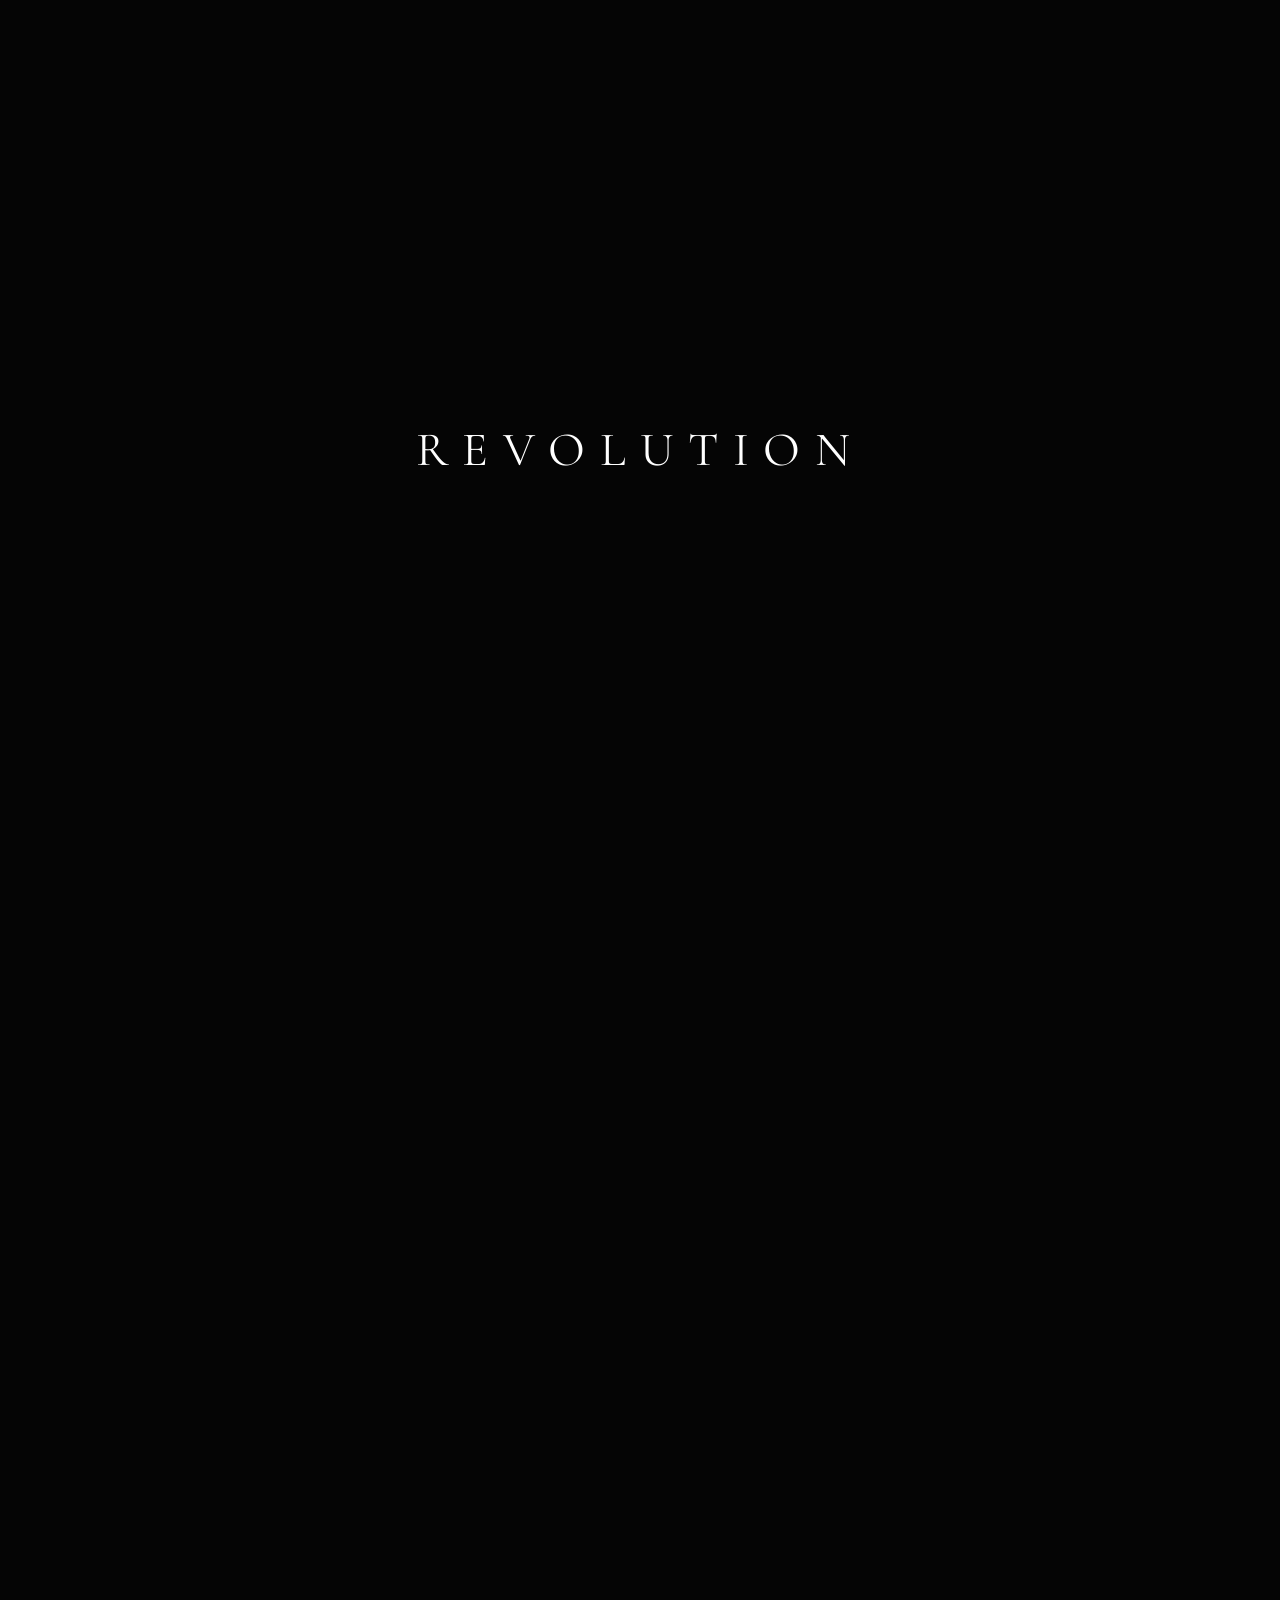
<file: index.html>
<!DOCTYPE html>
<html lang="ar" dir="rtl">
<head>
    <meta charset="UTF-8">
    <meta name="viewport" content="width=device-width, initial-scale=1.0">
    <title>REVOLUTION</title>
    <link href="https://fonts.googleapis.com/css2?family=Cormorant+Garamond:wght@300;600&family=Inter:wght@200;400;600&family=Tajawal:wght@400;700&display=swap" rel="stylesheet">
    <link rel="stylesheet" href="style.css">
</head>
<body>

    <!-- Loading Overlay -->
    <div class="loading-overlay" id="loadingOverlay">
        <span class="loading-text">REVOLUTION</span>
    </div>

    <!-- Dragon Transition (From Provided Code) -->
    <div class="dragon-wipe" id="dragonWipe">
        <div class="dragon-trail"></div>
        <div class="dragon-body">
            <svg viewBox="0 0 100 100" xmlns="http://www.w3.org/2000/svg">
                <path d="M95,50 C85,45 80,35 70,30 C60,25 50,25 40,30 C35,32 30,35 25,40 C20,35 15,30 10,30 C5,30 2,35 5,45 C8,55 5,60 10,65 C15,70 25,70 35,65 C30,75 25,85 30,90 C35,95 45,95 55,90 C65,85 75,75 85,65 C90,60 100,55 95,50 Z M20,40 C22,40 24,42 24,45 C24,48 22,50 19,50 C16,50 14,48 15,45 C16,42 18,40 20,40 Z"/>
            </svg>
        </div>
    </div>

    <!-- Canvas -->
    <canvas id="canvas"></canvas>

    <!-- Main Application -->
    <div id="main-app">
        <!-- Navigation -->
        <nav class="main-nav">
            <div class="logo">REVOLUTION</div>
            <div class="nav-links">
                <button class="nav-btn active" data-page="home" onclick="navigateTo('home')">Main</button>
                <button class="nav-btn" data-page="path" onclick="navigateTo('path')">طريق التحرر</button>
                <button class="nav-btn" data-page="light" onclick="navigateTo('light')">Light</button>
                <button class="nav-btn" data-page="countries" onclick="navigateTo('countries')">الدول</button>
                <button class="nav-btn" data-page="palestine" onclick="navigateTo('palestine')">فلسطين</button>
                <button class="nav-btn" data-page="sovereignty" onclick="navigateTo('sovereignty')">السيادة</button>
                <button class="nav-btn" data-page="external" onclick="navigateTo('external')">الأكاذيب</button>
            </div>
        </nav>

        <!-- HOME -->
        <div id="page-home" class="page-view active">
            <h1 class="home-title">TIME OUT</h1>
            <p class="home-subtitle">Whether you believe this is real or not...</p>
            <button class="cta-btn" onclick="navigateTo('path')">Start The Path</button>
        </div>

        <!-- PATH -->
        <div id="page-path" class="page-view">
            <div class="liberation-content">
                <div class="lib-section"><h1 style="font-size: 2.5rem; margin-bottom: 1rem;">طريق التحرر</h1></div>
                <div class="lib-section"><div class="lib-title">قبل أن تبدأ</div><p>أنت اليوم عبد...</p></div>
            </div>
        </div>

        <!-- LIGHT (White Door) -->
        <div id="page-light" class="page-view">
            <div style="height: 80vh; display: flex; align-items: center; justify-content: center;">
                <div class="door-container" onclick="openBrain()">
                    <div class="white-door"></div>
                    <div class="door-text">Enter The Brain</div>
                </div>
            </div>
        </div>

        <!-- COUNTRIES -->
        <div id="page-countries" class="page-view"><div class="section-header"><h2 class="section-title">تاريخ الدول العربية</h2></div><main id="countries-container"></main></div>
        <div id="page-palestine" class="page-view"><div class="section-header"><h2 class="section-title">فلسطين</h2></div><div id="palestine-grid" class="grid-container"></div></div>
        <div id="page-sovereignty" class="page-view"><div class="section-header"><h2 class="section-title">السيادة المخطوفة</h2></div><div id="sovereignty-grid" class="grid-container"></div></div>
        <div id="page-external" class="page-view"><div class="section-header"><h2 class="section-title">الأكاذيب المسيطرة</h2></div><div id="external-grid" class="grid-container"></div></div>

        <button class="donate-btn" onclick="donateAlert()"><svg width="16" height="16" fill="currentColor" viewBox="0 0 16 16"><path d="M5.5 13v1.25c0 .138.112.25.25.25h1a.25.25 0 0 0 .25-.25V13h.5v1.25c0 .138.112.25.25.25h1a.25.25 0 0 0 .25-.25V13h.5v1.25c0 .138.112.25.25.25h1a.25.25 0 0 0 .25-.25V13h.5a.5.5 0 0 0 .5-.5v-9a.5.5 0 0 0-.5-.5h-6a.5.5 0 0 0-.5.5v9a.5.5 0 0 0 .5.5h.5z"/><path d="M8 4a.5.5 0 0 1 .5.5v3a.5.5 0 0 1-1 0v-3A.5.5 0 0 1 8 4zm2 0a.5.5 0 0 1 .5.5v3a.5.5 0 0 1-1 0v-3A.5.5 0 0 1 10 4zm-4 0a.5.5 0 0 1 .5.5v3a.5.5 0 0 1-1 0v-3A.5.5 0 0 1 6 4z"/></svg> Donate</button>
    </div>

    <!-- Modal -->
    <div id="detail-modal" class="modal-overlay"><div class="modal-content"><div id="modal-body"></div></div></div>

    <!-- BRAIN CONTAINER -->
    <div id="brain-container">
        <button class="back-btn-heaven" onclick="closeBrain()">← Back</button>
        <div class="heaven-layout">
            <aside class="heaven-sidebar"><div class="heaven-logo">🧠 الـبـرين</div><nav id="heaven-nav"></nav></aside>
            <main class="heaven-main">
                <div class="heaven-search-box">
                    <input type="text" id="heaven-search" class="heaven-search-input" placeholder="ابحث..." oninput="handleHeavenSearch()">
                    <span class="heaven-search-icon">🔍</span>
                    <div id="heaven-autocomplete" class="heaven-autocomplete"></div>
                </div>
                <div id="heaven-results" class="heaven-results-grid"></div>
            </main>
        </div>
        <div id="heaven-modal" class="heaven-modal-overlay" onclick="if(event.target === this) closeHeavenModal()"><div class="heaven-modal-box"><div id="heaven-modal-body"></div></div></div>
    </div>

    <script src="data.js"></script>
    <script src="data2.js"></script>
    <script src="script.js"></script>
</body>
</html>
</file>
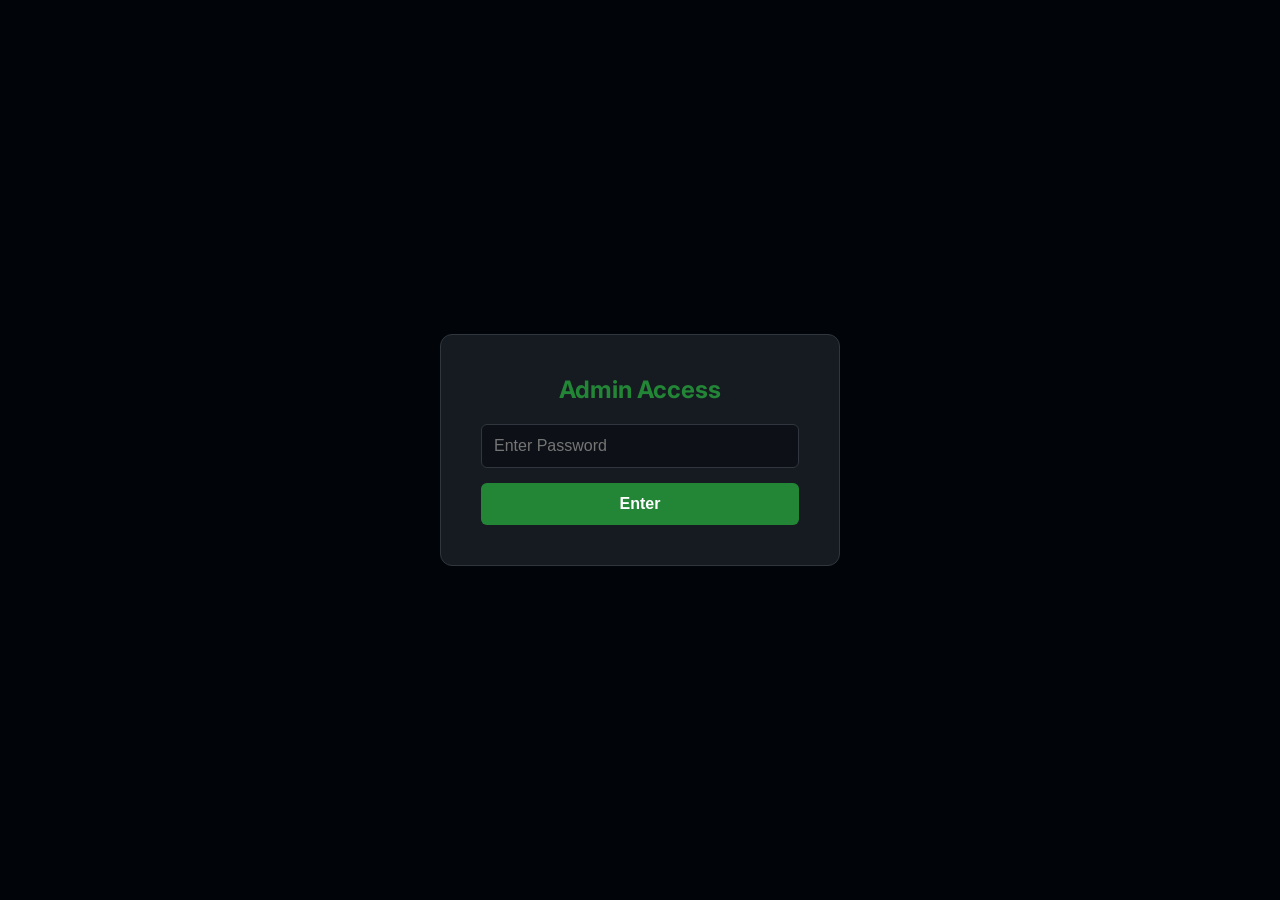
<file: index2.html>
<!DOCTYPE html>
<html lang="en">
<head>
    <meta charset="UTF-8">
    <meta name="viewport" content="width=device-width, initial-scale=1.0">
    <title>Admin Dashboard</title>
    <link href="https://fonts.googleapis.com/css2?family=Inter:wght@400;600;800&display=swap" rel="stylesheet">
    <style>
        :root {
            --bg: #0d1117; --card: #161b22; --border: #30363d;
            --text: #c9d1d9; --muted: #8b949e;
            --accent: #238636; --red: #f85149; --blue: #58a6ff;
        }
        * { margin: 0; padding: 0; box-sizing: border-box; }
        body {
            font-family: 'Inter', sans-serif;
            background-color: var(--bg); color: var(--text);
            height: 100vh; overflow: hidden;
            display: flex; flex-direction: column;
        }

        /* LOGIN */
        #login-layer { position: fixed; inset: 0; z-index: 9999; background: #010409; display: flex; align-items: center; justify-content: center; }
        .login-box { background: var(--card); padding: 40px; border: 1px solid var(--border); border-radius: 12px; text-align: center; width: 100%; max-width: 400px; }
        .login-box h2 { color: var(--accent); margin-bottom: 20px; font-size: 1.5rem; }
        input { width: 100%; padding: 12px; border-radius: 6px; border: 1px solid var(--border); background: #0d1117; color: #fff; font-size: 1rem; outline: none; margin-bottom: 15px; }
        button { width: 100%; padding: 12px; border-radius: 6px; border: none; background: var(--accent); color: #fff; font-weight: 600; cursor: pointer; font-size: 1rem; transition: 0.2s; }
        button:hover { filter: brightness(1.1); }
        .err { color: var(--red); font-size: 0.85rem; margin-top: 10px; display: none; }

        /* MAIN APP */
        #main-app-wrapper { display: none; height: 100%; flex-direction: column; }
        body.logged-in #login-layer { display: none; }
        body.logged-in #main-app-wrapper { display: flex; }

        /* TOP BAR */
        .top-bar { height: 60px; border-bottom: 1px solid var(--border); display: flex; align-items: center; justify-content: space-between; padding: 0 20px; background: #161b22; flex-shrink: 0; }
        .top-bar h1 { font-size: 1rem; color: var(--muted); font-weight: 600; display: flex; align-items: center; gap: 10px; }
        .status-badge { font-size: 0.75rem; background: #30363d; padding: 4px 8px; border-radius: 4px; color: #fff; }
        .actions { display: flex; gap: 10px; }
        .btn-sm { padding: 8px 16px; font-size: 0.85rem; width: auto; border-radius: 6px; }
        .btn-outline { background: transparent; border: 1px solid var(--border); color: var(--text); }
        .btn-danger { background: var(--red); }
        .btn-download { background: #1f6feb; border: none; color: #fff; }

        /* MAIN CONTAINER */
        .main-container { flex: 1; display: flex; overflow: hidden; height: calc(100vh - 60px); }

        /* SIDEBAR */
        .sidebar { width: 300px; background: #0d1117; border-right: 1px solid var(--border); display: flex; flex-direction: column; }
        .sidebar-header { padding: 15px; border-bottom: 1px solid var(--border); }
        .tabs { display: flex; gap: 5px; margin-bottom: 10px; }
        .tab { padding: 6px 12px; font-size: 0.8rem; border-radius: 20px; cursor: pointer; background: transparent; color: var(--muted); border: 1px solid transparent; width: auto; }
        .tab.active { background: var(--card); color: #fff; border-color: var(--border); }

        .list-items { flex: 1; overflow-y: auto; padding: 10px; }
        .item-row { padding: 10px 15px; margin-bottom: 5px; background: var(--card); border-radius: 6px; cursor: pointer; transition: 0.2s; border: 1px solid transparent; }
        .item-row:hover { border-color: #30363d; }
        .item-row.active { border-color: var(--blue); background: #0d1117; }
        .item-row .id { font-size: 0.75rem; color: var(--muted); font-family: monospace; }
        .item-row .name { font-weight: 600; font-size: 0.9rem; margin-top: 2px; white-space: nowrap; overflow: hidden; text-overflow: ellipsis; }

        /* EDITOR */
        .editor-area { flex: 1; background: var(--bg); display: flex; flex-direction: column; overflow-y: auto; position: relative; }
        .form-pad { padding: 30px; max-width: 800px; width: 100%; margin: 0 auto; }
        
        .form-group { margin-bottom: 20px; }
        .form-group label { display: block; font-size: 0.85rem; color: var(--muted); margin-bottom: 8px; text-transform: uppercase; letter-spacing: 0.5px; }
        .form-group input, .form-group select, .form-group textarea { width: 100%; background: #0d1117; border: 1px solid var(--border); color: #fff; padding: 10px; border-radius: 6px; font-family: 'Inter'; }
        .form-group input:focus, .form-group textarea:focus, .form-group select:focus { border-color: var(--blue); outline: none; }
        .form-group textarea { min-height: 150px; resize: vertical; line-height: 1.6; }
        
        .btn-save { position: sticky; bottom: 0; left: 0; width: 100%; padding: 15px; border-radius: 0; font-size: 1rem; margin-top: 20px; }
        .btn-reset { background: #f0883e; color: #000; }

        .empty-state { display: flex; align-items: center; justify-content: center; height: 100%; color: var(--muted); text-align: center; flex-direction: column; gap: 10px; padding: 20px; }
        
        /* Upload Box */
        .upload-box { border: 2px dashed var(--border); padding: 20px; text-align: center; border-radius: 8px; margin-bottom: 15px; cursor: pointer; transition: all 0.2s; }
        .upload-box:hover { border-color: var(--blue); background: rgba(88, 166, 255, 0.05); }
        .upload-icon { font-size: 2rem; margin-bottom: 10px; }

        @media (max-width: 768px) {
            .main-container { flex-direction: column; }
            .sidebar { width: 100%; height: 40%; border-right: none; border-bottom: 1px solid var(--border); }
            .editor-area { height: 60%; }
        }
    </style>
</head>
<body>

    <!-- Login -->
    <div id="login-layer">
        <div class="login-box">
            <h2>Admin Access</h2>
            <input type="password" id="pass" placeholder="Enter Password">
            <button onclick="login()">Enter</button>
            <div class="err" id="err">Incorrect Password</div>
        </div>
    </div>

    <!-- Main App -->
    <div id="main-app-wrapper">
        <div class="top-bar">
            <h1>
                <span>Admin</span>
                <span class="status-badge" id="mode-status">Main Site</span>
            </h1>
            <div class="actions">
                <button class="btn-sm btn-download" onclick="downloadData()">⬇ Save & Download</button>
                <button class="btn-sm btn-danger" onclick="logout()">Logout</button>
            </div>
        </div>

        <div class="main-container">
            <!-- Sidebar -->
            <div class="sidebar">
                <div class="sidebar-header">
                    <div class="tabs">
                        <div class="tab active" id="tab-main" onclick="switchData('main')">Main Site</div>
                        <div class="tab" id="tab-brain" onclick="switchData('brain')">Brain App</div>
                    </div>
                    <div style="margin-top:10px; display:flex; gap:5px;">
                        <button class="btn-sm" onclick="newItem()" style="flex:1;">+ Add New</button>
                    </div>
                    <!-- UPLOAD BUTTON -->
                    <div class="upload-box" onclick="document.getElementById('fileInput').click()">
                        <div class="upload-icon">📂</div>
                        <div style="font-size: 0.85rem; color: var(--muted);">Click to Upload Local File<br><span style="font-size:0.7rem; opacity:0.7;">(Load your data.js to edit)</span></div>
                    </div>
                    <input type="file" id="fileInput" style="display:none" accept=".js">
                </div>
                <div class="list-items" id="list-container"></div>
            </div>

            <!-- Editor -->
            <div class="editor-area">
                <div class="empty-state" id="empty-state">
                    Select an item to edit<br>
                    <span style="font-size:0.8rem; opacity:0.7">Or upload a file to begin</span>
                </div>
                <div class="form-pad" id="editor" style="display:none;">
                    <div style="display:flex; gap:15px;">
                        <div class="form-group" style="flex:1;">
                            <label>ID</label>
                            <input type="number" id="form-id">
                        </div>
                        <div class="form-group" id="box-level" style="flex:1;">
                            <label>Level</label>
                            <select id="form-level">
                                <option value="0">0 (Special)</option><option value="1">1</option><option value="2">2</option>
                                <option value="3">3</option><option value="4">4</option><option value="5">5</option>
                            </select>
                        </div>
                        <div class="form-group" id="box-cat" style="flex:1; display:none;">
                            <label>Category</label>
                            <select id="form-cat"></select>
                        </div>
                    </div>

                    <div class="form-group">
                        <label id="label-name">Name</label>
                        <input type="text" id="form-name">
                    </div>

                    <div class="form-group">
                        <label>Subtitle</label>
                        <input type="text" id="form-sub">
                    </div>

                    <div class="form-group">
                        <label id="label-content">Content</label>
                        <textarea id="form-content"></textarea>
                    </div>

                    <div class="form-group" id="box-ref" style="display:none;">
                        <label>Reference</label>
                        <input type="text" id="form-ref">
                    </div>
                    
                    <button class="btn-save" onclick="saveChanges()">Save Changes Locally</button>
                    <br><br>
                    <button class="btn-sm btn-danger" onclick="deleteCurrentItem()" style="width:100%; opacity:0.7;">Delete Item</button>
                </div>
            </div>
        </div>
    </div>

    <script src="data.js"></script>
    <script src="data2.js"></script>
    <script>
        const PASS = "theone123";
        let mode = 'main';
        let currentData = [];
        let currentIdx = -1;
        let originalDataMain = JSON.parse(JSON.stringify(countriesData)); // Deep copy for reset
        let originalDataBrain = JSON.parse(JSON.stringify(brainData)); 

        // AUTH
        function login() {
            if (document.getElementById('pass').value === PASS) {
                document.body.classList.add('logged-in');
                localStorage.setItem('auth', '1');
                init();
            } else document.getElementById('err').style.display = 'block';
        }
        function logout() { localStorage.removeItem('auth'); location.reload(); }
        
        if (localStorage.getItem('auth') === '1') { document.body.classList.add('logged-in'); init(); }
        document.getElementById("pass").addEventListener("keyup", e => { if (e.key === "Enter") login(); });

        // INIT
        function init() {
            const sel = document.getElementById('form-cat');
            if (typeof brainCategories !== 'undefined') sel.innerHTML = brainCategories.map(c => `<option value="${c.id}">${c.name}</option>`).join('');
            
            // File Input Listener
            document.getElementById('fileInput').addEventListener('change', handleFileUpload, false);
            
            switchData('main');
        }

        function handleFileUpload(e) {
            const file = e.target.files[0];
            if (!file) return;
            const reader = new FileReader();
            reader.onload = function(e) {
                try {
                    // Remove 'const countriesData = ' or similar to parse JSON
                    let text = e.target.result;
                    // Very simple parser for your specific file format
                    if(text.includes('countriesData')) {
                        text = text.substring(text.indexOf('['), text.lastIndexOf(']') + 1);
                        currentData = JSON.parse(text);
                        countriesData = currentData; // Update global
                        alert("Loaded data.js successfully! You can now edit.");
                        renderList();
                    } else if(text.includes('brainData')) {
                        mode = 'brain'; 
                        switchData('brain');
                        text = text.substring(text.indexOf('['), text.lastIndexOf(']') + 1);
                        currentData = JSON.parse(text);
                        brainData = currentData; // Update global
                        alert("Loaded data2.js successfully! You can now edit.");
                        renderList();
                    } else {
                        alert("Could not parse file. Make sure it is data.js or data2.js");
                    }
                } catch (err) {
                    alert("Error parsing file: " + err);
                }
            };
            reader.readAsText(file);
        }

        function switchData(m) {
            mode = m; currentIdx = -1;
            document.querySelectorAll('.tab').forEach(t => t.classList.remove('active'));
            document.getElementById('tab-' + m).classList.add('active');
            document.getElementById('mode-status').innerText = m === 'main' ? 'Main Site' : 'Brain App';
            document.getElementById('box-level').style.display = m === 'main' ? 'block' : 'none';
            document.getElementById('box-cat').style.display = m === 'brain' ? 'block' : 'none';
            document.getElementById('box-ref').style.display = m === 'brain' ? 'block' : 'none';
            document.getElementById('label-name').innerText = m === 'main' ? 'Name' : 'Question';
            document.getElementById('label-content').innerText = m === 'main' ? 'Events' : 'Answer';
            renderList(); closeEditor();
        }

        // LIST
        function renderList() {
            const list = document.getElementById('list-container');
            currentData = mode === 'main' ? countriesData : brainData;
            list.innerHTML = currentData.map((item, i) => `
                <div class="item-row ${i === currentIdx ? 'active' : ''}" onclick="loadItem(${i})">
                    <div class="id">ID: ${item.id}</div>
                    <div class="name">${item.name || item.question}</div>
                </div>
            `).join('');
        }

        // EDITOR
        function newItem() { currentIdx = -1; loadItem(-1); }
        function loadItem(idx) {
            currentIdx = idx; renderList();
            document.getElementById('editor').style.display = 'block';
            document.getElementById('empty-state').style.display = 'none';
            const item = idx === -1 ? {} : currentData[idx];
            document.getElementById('form-id').value = item.id || '';
            document.getElementById('form-name').value = item.name || item.question || '';
            document.getElementById('form-level').value = item.level || 0;
            if(mode === 'brain') document.getElementById('form-cat').value = item.category || 'social';
            document.getElementById('form-sub').value = item.subtitle || '';
            document.getElementById('form-content').value = item.events || item.answer || '';
            document.getElementById('form-ref').value = item.reference || '';
        }
        function closeEditor() { document.getElementById('editor').style.display = 'none'; document.getElementById('empty-state').style.display = 'flex'; }

        function saveChanges() {
            const newItem = { id: parseInt(document.getElementById('form-id').value), subtitle: document.getElementById('form-sub').value };
            if (mode === 'main') {
                newItem.name = document.getElementById('form-name').value;
                newItem.level = parseInt(document.getElementById('form-level').value);
                newItem.events = document.getElementById('form-content').value;
                if (currentIdx !== -1 && currentData[currentIdx].links) newItem.links = currentData[currentIdx].links;
                else newItem.links = [];
            } else {
                newItem.question = document.getElementById('form-name').value;
                newItem.answer = document.getElementById('form-content').value;
                newItem.reference = document.getElementById('form-ref').value;
                newItem.category = document.getElementById('form-cat').value;
            }
            if (!newItem.id) return alert("ID required.");
            if (currentIdx === -1) { currentData.push(newItem); currentIdx = currentData.length - 1; alert("Added locally!"); }
            else { currentData[currentIdx] = newItem; alert("Updated locally!"); }
            renderList();
        }

        function deleteCurrentItem() {
            if (currentIdx === -1) return;
            if(confirm("Delete?")) {
                currentData.splice(currentIdx, 1); currentIdx = -1; renderList(); closeEditor();
            }
        }

        // DOWNLOAD
        function downloadData() {
            let content, filename;
            if (mode === 'main') {
                content = `// data.js\n\nconst levels = ${JSON.stringify(levels, null, 2)};\n\nconst countriesData = ${JSON.stringify(countriesData, null, 2)};\n\nconst bigEventsData = [];`;
                filename = 'data.js';
            } else {
                content = `// data2.js\n\nconst brainCategories = ${JSON.stringify(brainCategories, null, 2)};\n\nconst brainData = ${JSON.stringify(brainData, null, 2)};`;
                filename = 'data2.js';
            }
            const blob = new Blob([content], {type: 'text/javascript'});
            const a = document.createElement('a');
            a.href = URL.createObjectURL(blob);
            a.download = filename;
            a.click();
        }
    </script>
</body>
</html>
</file>
<file: style.css>
/* style.css */
:root {
    --bg: #050505;
    --fg: #ffffff;
    --accent-green: #007a3d;
    --accent-red: #ce1126;
    --muted: rgba(255, 255, 255, 0.4);
}

*, *::before, *::after { margin: 0; padding: 0; box-sizing: border-box; }

body, html {
    width: 100%; height: 100%;
    background-color: var(--bg);
    color: var(--fg);
    font-family: 'Inter', sans-serif;
    overflow-x: hidden;
}

/* Loading Overlay */
.loading-overlay { position: fixed; inset: 0; background: var(--bg); z-index: 10000; display: flex; align-items: center; justify-content: center; opacity: 1; transition: opacity 0.8s ease-out; }
.loading-overlay.hidden { opacity: 0; pointer-events: none; }
.loading-text { font-family: 'Cormorant Garamond', serif; font-size: clamp(1.5rem, 4vw, 3rem); letter-spacing: 0.3em; color: var(--fg); animation: loadingPulse 1.5s ease-in-out infinite; }
@keyframes loadingPulse { 0%, 100% { opacity: 0.3; } 50% { opacity: 1; } }

/* Canvas */
#canvas { position: fixed; top: 0; left: 0; width: 100%; height: 100%; z-index: 1; pointer-events: none; }

/* Initial Dragon Wipe */
#dragon-wipe { position: fixed; inset: 0; background: #000; z-index: 9999; opacity: 0; pointer-events: none; transition: opacity 1.5s ease-out; }
#dragon-wipe.active { opacity: 1; pointer-events: all; }

/* RECURRING BLACK DRAGON (Every 15-30s) */
.black-dragon {
    position: fixed;
    top: 0; left: 0;
    width: 100%; height: 100%;
    background: #000000;
    z-index: 2; /* Above canvas */
    transform: translateX(-100%); /* Start off-screen left */
    pointer-events: none;
    will-change: transform;
    transition: transform 0.6s cubic-bezier(0.6, 0, 0.9, 0.6); /* Fast move */
}
.black-dragon.wipe {
    transform: translateX(100%); /* Move to right */
}

/* Main App */
#main-app { position: relative; z-index: 10; opacity: 0; transition: opacity 0.8s ease; min-height: 100vh; overflow-y: auto; }
#main-app.visible { opacity: 1; }

/* Navigation */
.main-nav { position: fixed; top: 0; left: 0; right: 0; z-index: 50; padding: 1.5rem 3rem; display: flex; justify-content: space-between; align-items: center; background: linear-gradient(to bottom, rgba(0,0,0,0.9), transparent); }
.logo { font-family: 'Cormorant Garamond', serif; font-size: 1.5rem; letter-spacing: 0.2em; text-transform: uppercase; cursor: pointer; }
.nav-links { display: flex; gap: 1.5rem; flex-wrap: wrap; }
.nav-btn { background: transparent; border: none; font-family: 'Inter', sans-serif; font-size: 0.8rem; color: var(--muted); cursor: pointer; transition: color 0.3s; text-transform: uppercase; }
.nav-btn:hover { color: var(--fg); }
.nav-btn.active { color: var(--accent-green); }

/* Pages */
.page-view { display: none; width: 100%; min-height: 100vh; padding: 120px 5% 5%; opacity: 0; transform: translateY(20px); transition: opacity 0.5s ease, transform 0.5s ease; }
.page-view.active { display: block; opacity: 1; transform: translateY(0); }

/* Home */
#page-home { display: flex; flex-direction: column; justify-content: center; align-items: center; text-align: center; }
.home-title { font-family: 'Cormorant Garamond', serif; font-size: clamp(3rem, 10vw, 8rem); letter-spacing: 0.1em; margin-bottom: 1rem; }
.home-subtitle { max-width: 600px; line-height: 1.6; color: var(--muted); margin-bottom: 2rem; }
.cta-btn { background: transparent; color: var(--fg); border: 1px solid rgba(255,255,255,0.3); padding: 1rem 2rem; cursor: pointer; transition: all 0.3s; }
.cta-btn:hover { background: var(--fg); color: #000; }

/* Grid & Cards */
.section-header { margin-bottom: 3rem; }
.section-title { font-family: 'Cormorant Garamond', serif; font-size: 2.5rem; margin-bottom: 0.5rem; }
.grid-container { display: grid; grid-template-columns: repeat(auto-fill, minmax(280px, 1fr)); gap: 1.5rem; }
.country-card { background: rgba(255, 255, 255, 0.03); border: 1px solid rgba(255, 255, 255, 0.08); padding: 2rem; cursor: pointer; transition: all 0.4s; }
.country-card:hover { background: rgba(255, 255, 255, 0.05); border-color: var(--accent-green); transform: translateY(-5px); }
.card-name { font-size: 1.2rem; margin-bottom: 0.5rem; font-weight: 600; }
.card-sub { font-size: 0.8rem; color: var(--muted); }
.card-action { font-size: 0.7rem; color: var(--accent-green); margin-top: 1.5rem; text-transform: uppercase; }

/* Liberation */
.liberation-content { max-width: 800px; margin: 0 auto; font-family: 'Tajawal', sans-serif; direction: rtl; text-align: right; color: rgba(255, 255, 255, 0.85); line-height: 1.8; }
.lib-section { margin-bottom: 3rem; padding-bottom: 2rem; border-bottom: 1px solid rgba(255,255,255,0.1); }
.lib-title { font-size: 1.8rem; color: var(--accent-green); margin-bottom: 1rem; font-family: 'Cormorant Garamond', serif; direction: ltr; text-align: left; }

/* Modal */
.modal-overlay { position: fixed; inset: 0; background: rgba(0, 0, 0, 0.95); z-index: 100; display: flex; align-items: center; justify-content: center; padding: 2rem; opacity: 0; visibility: hidden; transition: all 0.3s; }
.modal-overlay.active { opacity: 1; visibility: visible; }
.modal-content { background: #0a0a0a; border: 1px solid rgba(255,255,255,0.1); width: 100%; max-width: 900px; max-height: 90vh; overflow-y: auto; padding: 3rem; position: relative; transform: scale(0.95); transition: transform 0.3s; }
.modal-overlay.active .modal-content { transform: scale(1); }
.modal-close { position: absolute; top: 1rem; left: 1rem; background: transparent; border: none; color: #fff; font-size: 1.5rem; cursor: pointer; }

/* Tables */
.data-table { width: 100%; border-collapse: collapse; margin: 2rem 0; font-size: 0.9rem; }
.data-table th { text-align: right; padding: 12px 15px; background-color: rgba(0, 122, 61, 0.2); color: var(--accent-green); border-bottom: 2px solid var(--accent-green); }
.data-table td { padding: 12px 15px; border-bottom: 1px solid rgba(255,255,255,0.1); color: #ccc; }

/* Donation */
.donate-btn { position: fixed; bottom: 30px; right: 30px; background: transparent; border: 1px solid var(--accent-green); color: var(--accent-green); padding: 10px 20px; font-size: 0.8rem; cursor: pointer; z-index: 100; transition: all 0.3s; }
.donate-btn:hover { background: var(--accent-green); color: #fff; }

/* Light Page (White Door) */
.door-container { display: flex; flex-direction: column; align-items: center; justify-content: center; height: 80vh; cursor: pointer; }
.white-door { width: 120px; height: 200px; background: rgba(255, 255, 255, 0.9); border-radius: 80px 80px 0 0; position: relative; transition: all 0.6s ease; box-shadow: 0 0 30px rgba(255,255,255,0.3); }
.white-door::before { content: ''; position: absolute; top: 50%; left: 15px; width: 10px; height: 10px; background: #333; border-radius: 50%; }
.door-container:hover .white-door { transform: perspective(500px) rotateY(-30deg); box-shadow: 20px 0 40px rgba(0,0,0,0.5); background: #fff; }
.door-text { margin-top: 2rem; letter-spacing: 0.2em; text-transform: uppercase; font-size: 0.8rem; color: var(--muted); }

/* Brain Heaven Theme */
#brain-container { position: fixed; top: 0; left: 0; width: 100%; height: 100%; z-index: 20000; display: none; overflow-y: auto; background: linear-gradient(135deg, #e0f7fa 0%, #e8f5e9 50%, #fff8e1 100%); font-family: 'Tajawal', sans-serif; color: #2c3e50; }
#brain-container.visible { display: flex; }
.back-btn-heaven { position: fixed; top: 20px; left: 20px; z-index: 20001; background: rgba(255,255,255,0.8); border: none; backdrop-filter: blur(5px); padding: 10px 20px; border-radius: 20px; color: #2e7d32; font-weight: bold; cursor: pointer; transition: all 0.3s; box-shadow: 0 4px 15px rgba(0,0,0,0.05); }
.back-btn-heaven:hover { background: #fff; transform: translateY(-2px); box-shadow: 0 8px 20px rgba(0,0,0,0.1); }
.heaven-layout { display: flex; width: 100%; min-height: 100vh; padding-top: 80px; }
.heaven-sidebar { width: 280px; background: rgba(255, 255, 255, 0.5); backdrop-filter: blur(15px); border-right: 1px solid rgba(255,255,255,0.6); padding: 2rem 1.5rem; display: flex; flex-direction: column; gap: 12px; height: 100vh; position: sticky; top: 0; box-shadow: 5px 0 20px rgba(0,0,0,0.02); }
.heaven-logo { font-size: 1.8rem; text-align: center; color: #1b5e20; margin-bottom: 2rem; font-weight: bold; font-family: 'Cormorant Garamond', serif; }
.heaven-cat-btn { background: rgba(255,255,255,0.6); border: none; padding: 14px 20px; border-radius: 16px; text-align: right; cursor: pointer; display: flex; align-items: center; gap: 12px; color: #37474f; transition: all 0.3s; font-size: 1rem; box-shadow: 0 2px 5px rgba(0,0,0,0.02); }
.heaven-cat-btn:hover { background: rgba(255,255,255,0.9); transform: translateX(-5px); }
.heaven-cat-btn.active { background: #ffffff; color: #1b5e20; font-weight: bold; box-shadow: 0 8px 20px rgba(0,0,0,0.08); border: 1px solid #a5d6a7; }
.heaven-main { flex: 1; padding: 2rem 3rem; display: flex; flex-direction: column; align-items: center; }
.heaven-search-box { width: 100%; max-width: 700px; margin-bottom: 3rem; position: relative; }
.heaven-search-input { width: 100%; padding: 20px 25px 20px 60px; border-radius: 50px; border: none; background: rgba(255,255,255,0.9); font-size: 1.1rem; color: #263238; box-shadow: 0 10px 40px rgba(0,0,0,0.08); transition: all 0.3s; font-family: 'Tajawal', sans-serif; }
.heaven-search-input:focus { outline: none; background: #fff; box-shadow: 0 15px 50px rgba(0,0,0,0.12); transform: translateY(-2px); }
.heaven-search-icon { position: absolute; right: 25px; top: 50%; transform: translateY(-50%); color: #66bb6a; font-size: 1.4rem; }
.heaven-autocomplete { position: absolute; top: 100%; left: 0; right: 0; background: #fff; border-radius: 20px; margin-top: 10px; padding: 15px; box-shadow: 0 15px 40px rgba(0,0,0,0.1); display: none; z-index: 100; border: 1px solid rgba(0,0,0,0.05); }
.heaven-autocomplete.show { display: block; }
.heaven-autocomplete-item { padding: 15px; cursor: pointer; border-radius: 12px; margin-bottom: 5px; transition: background 0.2s; text-align: right; }
.heaven-autocomplete-item:hover { background: #f1f8e9; }
.heaven-autocomplete-item q { display: block; font-weight: 600; color: #2e7d32; quotes: none; }
.heaven-autocomplete-item span { display: block; font-size: 0.85rem; color: #78909c; margin-top: 5px; }
.heaven-results-grid { display: grid; grid-template-columns: repeat(auto-fill, minmax(320px, 1fr)); gap: 1.5rem; width: 100%; }
.heaven-card { background: rgba(255,255,255,0.7); backdrop-filter: blur(5px); border-radius: 20px; padding: 2rem; border: 1px solid rgba(255,255,255,0.8); transition: all 0.4s cubic-bezier(0.4, 0, 0.2, 1); cursor: pointer; direction: rtl; position: relative; overflow: hidden; }
.heaven-card:hover { transform: translateY(-8px); box-shadow: 0 20px 40px rgba(46, 125, 50, 0.15); background: #fff; border-color: #c8e6c9; }
.heaven-card-q { font-size: 1.2rem; font-weight: 700; color: #1b5e20; margin-bottom: 1rem; }
.heaven-card-a { font-size: 0.95rem; color: #546e7a; line-height: 1.7; margin-bottom: 1.5rem; }
.heaven-card-ref { font-size: 0.85rem; color: #81c784; font-weight: bold; text-align: left; }
.heaven-modal-overlay { position: fixed; inset: 0; background: rgba(232, 245, 233, 0.7); backdrop-filter: blur(10px); z-index: 30000; display: none; align-items: center; justify-content: center; padding: 2rem; }
.heaven-modal-overlay.show { display: flex; }
.heaven-modal-box { background: #fff; border-radius: 30px; width: 100%; max-width: 650px; padding: 3rem; position: relative; box-shadow: 0 30px 80px rgba(0,0,0,0.15); animation: slideUp 0.5s ease; border: 1px solid #e0e0e0; }
.heaven-modal-close { position: absolute; top: 20px; left: 20px; background: #f5f5f5; border: none; width: 35px; height: 35px; border-radius: 50%; cursor: pointer; font-size: 1.2rem; line-height: 1; color: #757575; }
.heaven-modal-q { font-size: 1.7rem; color: #2e7d32; margin-bottom: 1.5rem; text-align: center; line-height: 1.4; }
.heaven-modal-a { font-size: 1.1rem; line-height: 2; color: #37474f; text-align: justify; }

@media (max-width: 768px) {
    .heaven-layout { flex-direction: column; }
    .heaven-sidebar { width: 100%; height: auto; position: relative; flex-direction: row; overflow-x: auto; padding: 1rem; }
    .heaven-cat-btn { min-width: 110px; justify-content: center; padding: 12px; }
    .heaven-logo { display: none; }
    .heaven-results-grid { grid-template-columns: 1fr; }
    .heaven-main { padding: 1.5rem; }
}
</file>
